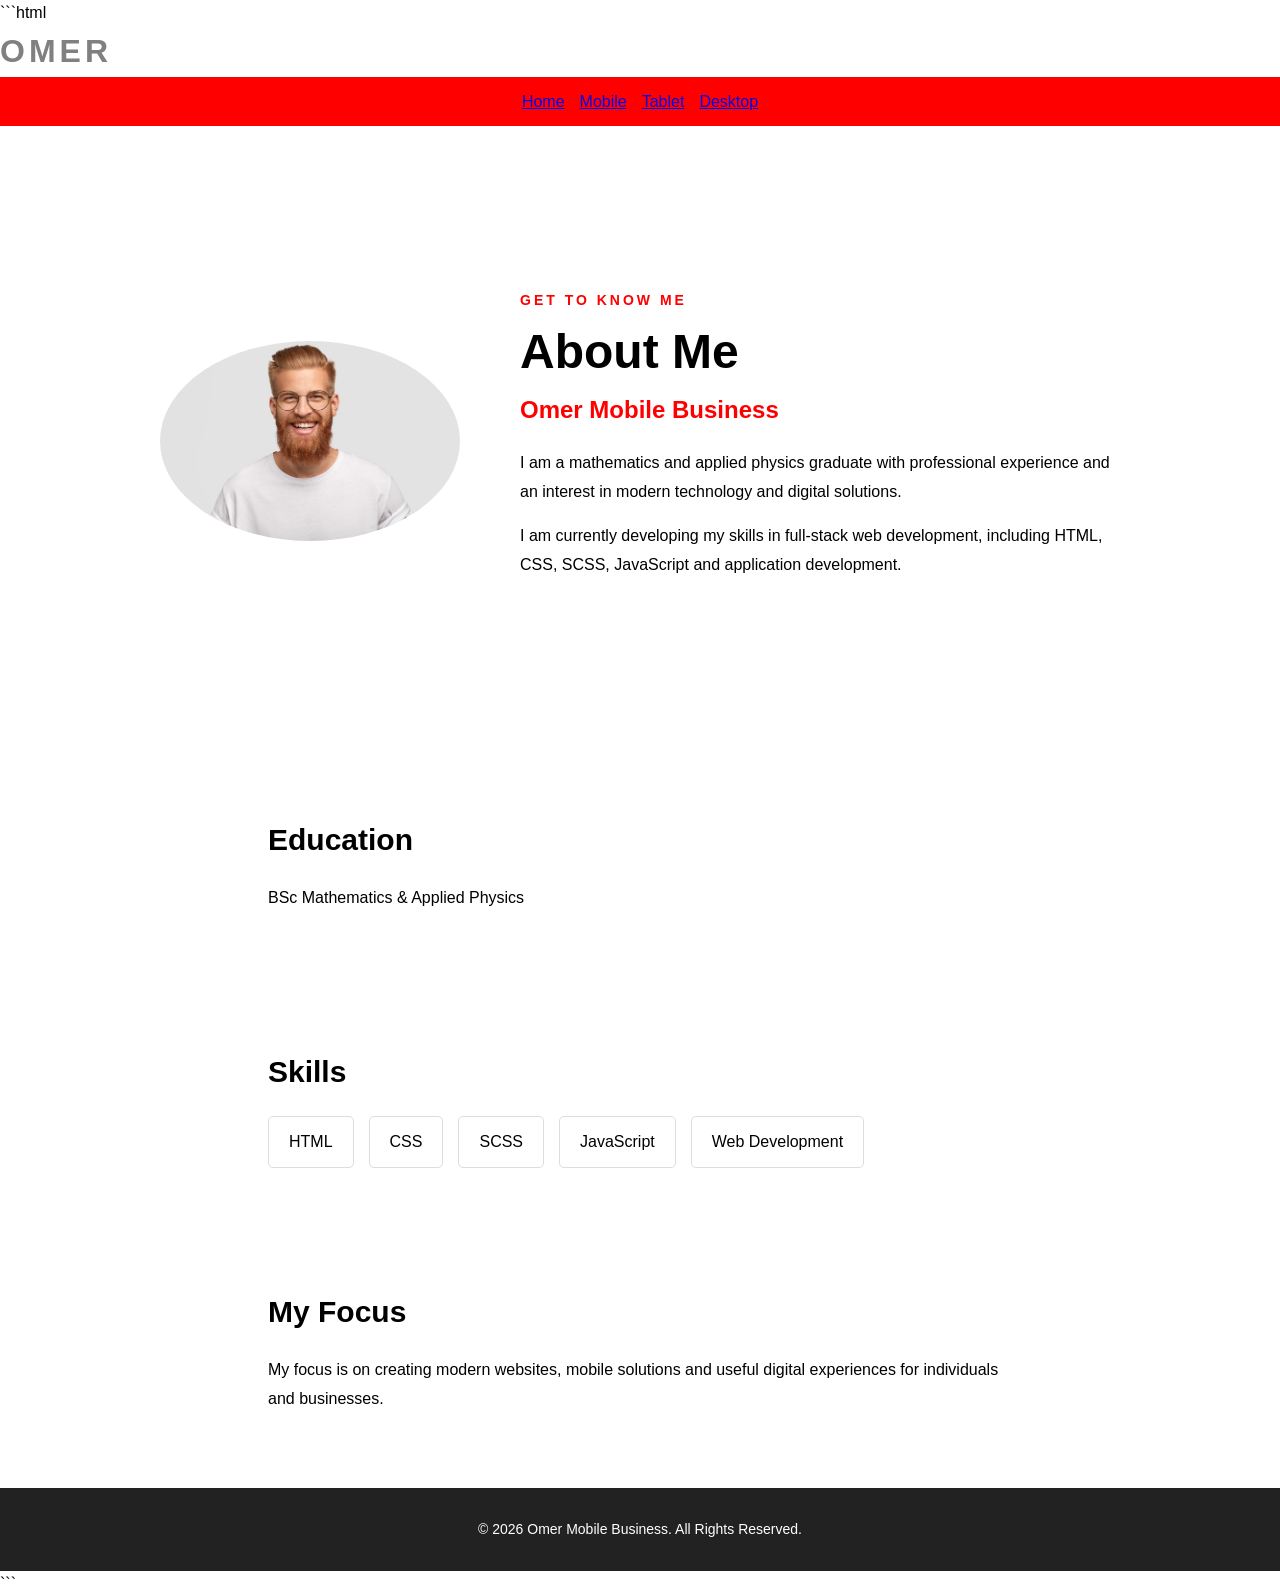
<file: pages/aboutme.html>
```html
<!DOCTYPE html>
<html lang="en">

<head>
    <meta charset="UTF-8">
    <meta name="viewport" content="width=device-width, initial-scale=1.0">

    <title>About Me - Omer Mobile Business</title>

    <link rel="stylesheet" href="../css/aboutme.css">
</head>

<body>

    <!-- HEADER -->
    <header class="site-header">

        <div class="logo">
            OMER
        </div>

        <nav class="view-navigation">
            <div class="buttons">

                <a href="../index.html">Home</a>
                <a href="mobile.html">Mobile</a>
                <a href="tablet.html">Tablet</a>
                <a href="desktop.html">Desktop</a>

            </div>
        </nav>

    </header>


    <!-- MAIN CONTENT -->
    <main>

        <!-- ABOUT ME -->
        <section class="about-me">

            <div class="about-image">
                <img src="../images/testimonial_one.jpg"
                     alt="Omer profile picture">
            </div>

            <div class="about-text">

                <p class="small-title">
                    GET TO KNOW ME
                </p>

                <h1>
                    About Me
                </h1>

                <h2>
                    Omer Mobile Business
                </h2>

                <p>
                    I am a mathematics and applied physics graduate
                    with professional experience and an interest in
                    modern technology and digital solutions.
                </p>

                <p>
                    I am currently developing my skills in full-stack
                    web development, including HTML, CSS, SCSS,
                    JavaScript and application development.
                </p>

            </div>

        </section>


        <!-- EDUCATION -->
        <section class="about-section">

            <h2>
                Education
            </h2>

            <p>
                BSc Mathematics &amp; Applied Physics
            </p>

        </section>


        <!-- SKILLS -->
        <section class="about-section">

            <h2>
                Skills
            </h2>

            <div class="skills">

                <div class="skill">
                    HTML
                </div>

                <div class="skill">
                    CSS
                </div>

                <div class="skill">
                    SCSS
                </div>

                <div class="skill">
                    JavaScript
                </div>

                <div class="skill">
                    Web Development
                </div>

            </div>

        </section>


        <!-- MY FOCUS -->
        <section class="about-section">

            <h2>
                My Focus
            </h2>

            <p>
                My focus is on creating modern websites, mobile
                solutions and useful digital experiences for
                individuals and businesses.
            </p>

        </section>

    </main>


    <!-- FOOTER -->
    <footer class="site-footer">

        <p>
            &copy; 2026 Omer Mobile Business.
            All Rights Reserved.
        </p>

    </footer>

</body>

</html>
```
</file>
<file: css/aboutme.css>
scss .site-header {
  width: 100%;
}

.logo-bar {
  width: 100%;
  background-color: black;
  padding: 20px 0;
  text-align: center;
}

.logo {
  color: #808080;
  font-size: 32px;
  font-weight: bold;
  letter-spacing: 4px;
}

.view-navigation {
  width: 100%;
  background-color: red;
  padding: 12px 0;
}

.buttons {
  display: flex;
  justify-content: center;
  align-items: center;
  gap: 15px;
}

.view-navigation button {
  background-color: #ffffff;
  color: black;
  border: none;
  padding: 10px 25px;
  font-size: 16px;
  font-weight: bold;
  cursor: pointer;
  border-radius: 4px;
  font-family: inherit;
}

.view-navigation button:hover {
  background-color: #dddddd;
}

@media (min-width: 601px) and (max-width: 900px) {
  .logo-bar {
    padding: 18px 0;
  }
  .logo {
    font-size: 30px;
  }
  .view-navigation {
    padding: 10px 0;
  }
  .view-navigation button {
    padding: 9px 20px;
    font-size: 15px;
  }
}
@media (max-width: 600px) {
  .logo-bar {
    padding: 15px 0;
  }
  .logo {
    font-size: 26px;
  }
  .view-navigation {
    padding: 10px 0;
  }
  .buttons {
    gap: 8px;
  }
  .view-navigation button {
    padding: 8px 14px;
    font-size: 13px;
  }
}
.site-footer {
  background-color: #222222;
  color: #ffffff;
  text-align: center;
  padding: 30px 20px;
  margin-top: 0;
}

.site-footer p {
  margin: 0;
  font-size: 14px;
}

* {
  margin: 0;
  padding: 0;
  box-sizing: border-box;
}

html {
  scroll-behavior: smooth;
}

body {
  font-family: Arial, Helvetica, sans-serif;
  color: black;
  background-color: #ffffff;
  line-height: 1.6;
}

.about-me {
  min-height: 70vh;
  display: flex;
  align-items: center;
  justify-content: center;
  gap: 60px;
  padding: 80px 10%;
  animation: fadeIn 1.2s ease-in-out;
}

.about-image {
  width: 300px;
  flex-shrink: 0;
}
.about-image img {
  width: 100%;
  display: block;
  border-radius: 50%;
  animation: slideFromLeft 1.2s ease-out;
}

.about-text {
  max-width: 600px;
  animation: slideFromRight 1.2s ease-out;
}
.about-text .small-title {
  font-size: 14px;
  letter-spacing: 3px;
  font-weight: bold;
  color: red;
  margin-bottom: 10px;
}
.about-text h1 {
  font-size: 48px;
  color: black;
  margin: 10px 0;
  line-height: 1.2;
}
.about-text h2 {
  font-size: 24px;
  color: red;
  margin-bottom: 20px;
}
.about-text p {
  line-height: 1.8;
  margin-bottom: 15px;
}

.about-section {
  max-width: 1000px;
  margin: 0 auto;
  padding: 60px 10%;
}
.about-section h2 {
  font-size: 30px;
  color: black;
  margin-bottom: 20px;
}
.about-section p {
  line-height: 1.8;
  margin-bottom: 15px;
}

.skills {
  display: flex;
  flex-wrap: wrap;
  gap: 15px;
}
.skills .skill {
  padding: 12px 20px;
  border: 1px solid #dddddd;
  border-radius: 5px;
  background-color: #ffffff;
  transition: transform 0.3s ease;
}
.skills .skill:hover {
  transform: translateY(-5px);
}

@keyframes fadeIn {
  from {
    opacity: 0;
  }
  to {
    opacity: 1;
  }
}
@keyframes slideFromLeft {
  from {
    opacity: 0;
    transform: translateX(-60px);
  }
  to {
    opacity: 1;
    transform: translateX(0);
  }
}
@keyframes slideFromRight {
  from {
    opacity: 0;
    transform: translateX(60px);
  }
  to {
    opacity: 1;
    transform: translateX(0);
  }
}
@media (min-width: 601px) and (max-width: 900px) {
  .about-me {
    gap: 40px;
    padding: 60px 6%;
  }
  .about-image {
    width: 250px;
  }
  .about-text h1 {
    font-size: 40px;
  }
  .about-text h2 {
    font-size: 21px;
  }
}
@media (max-width: 600px) {
  .about-me {
    flex-direction: column;
    text-align: center;
    gap: 30px;
    padding: 60px 5%;
  }
  .about-image {
    width: 220px;
  }
  .about-text h1 {
    font-size: 36px;
  }
  .about-text h2 {
    font-size: 20px;
  }
  .about-text p {
    font-size: 14px;
  }
  .about-section {
    padding: 50px 20px;
    text-align: center;
  }
  .about-section h2 {
    font-size: 26px;
  }
  .skills {
    justify-content: center;
  }
}

/*# sourceMappingURL=aboutme.css.map */
</file>
